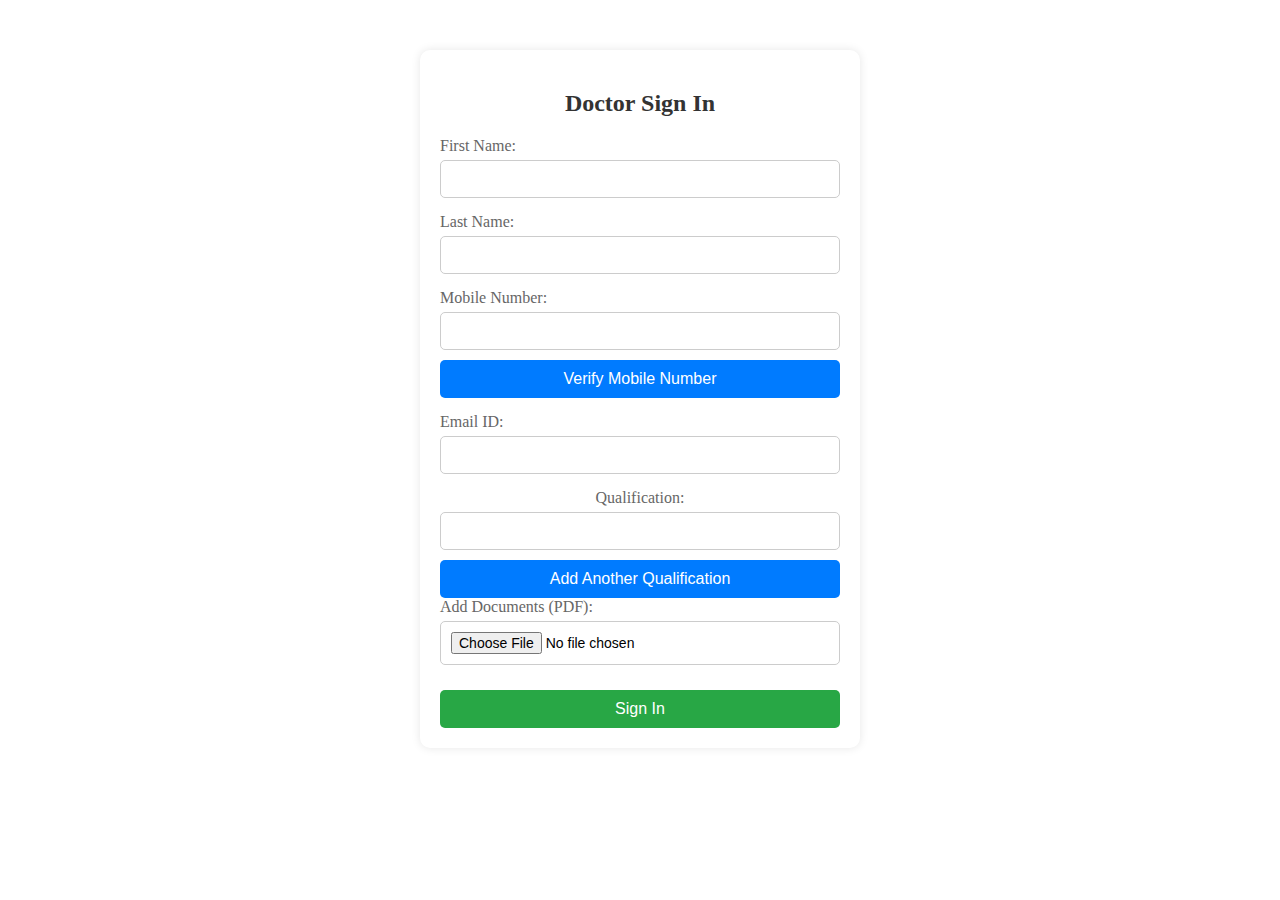
<file: doctor-signin.html>
<!DOCTYPE html>
<html lang="en">
<head>
    <meta charset="UTF-8">
    <meta name="viewport" content="width=device-width, initial-scale=1.0">
    <title>Doctor Sign In - Healthcare Data Management System</title>
    <link rel="stylesheet" href="styles.css">
</head>
<body>
    <div class="signin-container">
        <h2>Doctor Sign In</h2>
        <form id="doctorSignInForm" onsubmit="return validateDoctorForm()">
            <div class="input-group">
                <label for="firstName">First Name:</label>
                <input type="text" id="firstName" name="firstName" required>
            </div>
            <div class="input-group">
                <label for="lastName">Last Name:</label>
                <input type="text" id="lastName" name="lastName" required>
            </div>
            <div class="input-group">
                <label for="mobileNumber">Mobile Number:</label>
                <input type="text" id="mobileNumber" name="mobileNumber" required>
                <button type="button" onclick="verifyMobile()">Verify Mobile Number</button>
            </div>
            <div class="input-group">
                <label for="email">Email ID:</label>
                <input type="email" id="email" name="email" required>
            </div>
            <div id="qualifications">
                <label for="qualification1">Qualification:</label>
                <input type="text" id="qualification1" name="qualification1" required>
            </div>
            <button type="button" onclick="addQualification()">Add Another Qualification</button>
            <div class="input-group">
                <label for="documents">Add Documents (PDF):</label>
                <input type="file" id="documents" name="documents" accept="application/pdf" required>
            </div>
            <button type="submit">Sign In</button>
        </form>
    </div>

    <!-- OTP Dialog -->
    <div id="otpDialog" class="modal">
        <div class="modal-content">
            <span class="close" onclick="closeOtpDialog()">&times;</span>
            <p>Enter OTP sent to your mobile number:</p>
            <input type="text" id="otp" name="otp">
            <button type="button" onclick="submitOtp()">Submit OTP</button>
        </div>
    </div>

    <script src="script.js"></script>
</body>
</html>
</file>
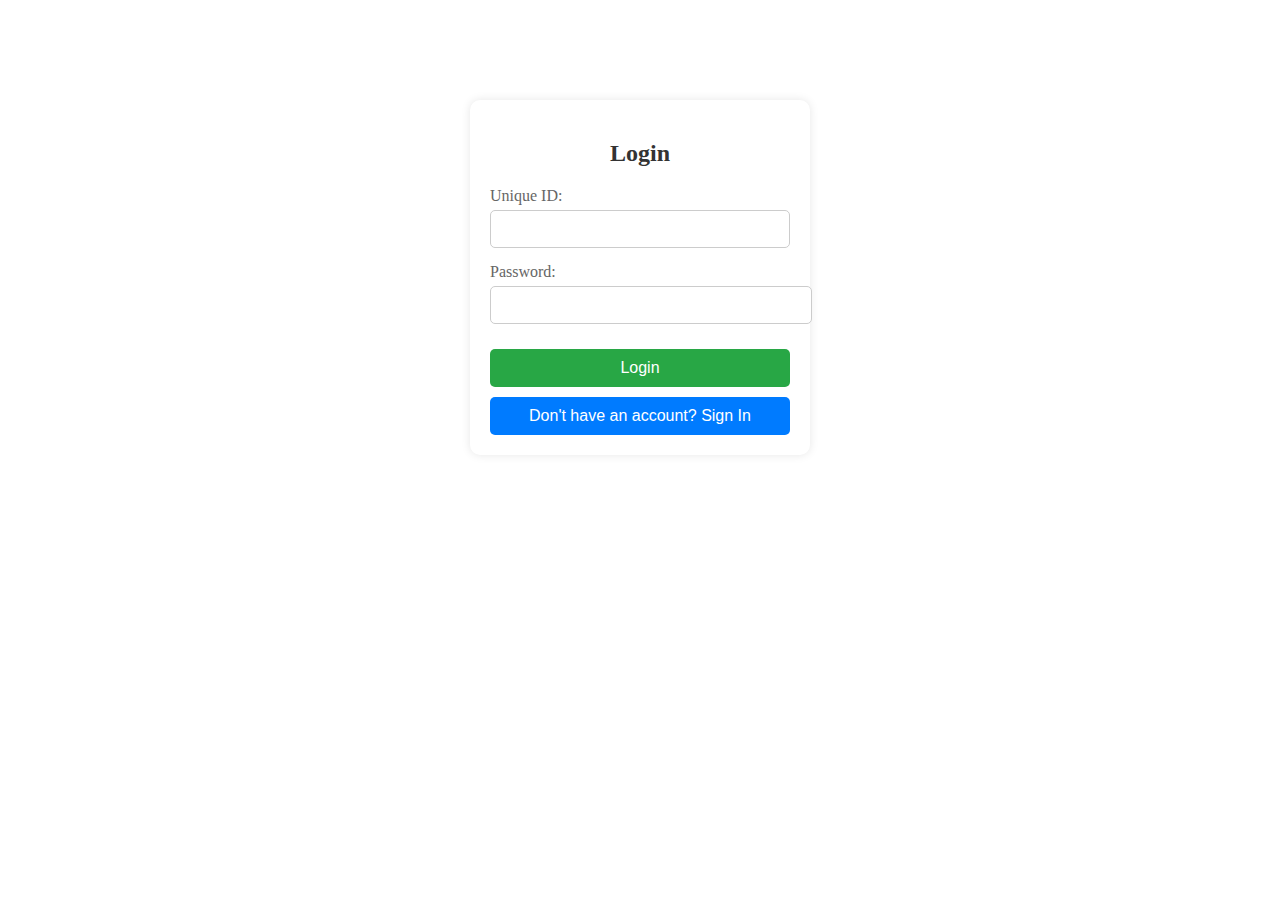
<file: login.html>
<!DOCTYPE html>
<html lang="en">
<head>
    <meta charset="UTF-8">
    <meta name="viewport" content="width=device-width, initial-scale=1.0">
    <title>Login - Healthcare Data Management System</title>
    <link rel="stylesheet" href="styles.css">
</head>
<body>
    <div class="login-container">
        <h2 id="role-heading">Login</h2>
        <form id="loginForm" onsubmit="return validateForm()">
            <div class="input-group">
                <label for="uniqueId">Unique ID:</label>
                <input type="text" id="uniqueId" name="uniqueId" required>
            </div>
            <div class="input-group">
                <label for="password">Password:</label>
                <input type="password" id="password" name="password" required>
            </div>
            <button type="submit">Login</button>
        </form>
        <button onclick="signIn()">Don't have an account? Sign In</button>
    </div>
    <script src="script.js"></script>
</body>
</html>
</file>
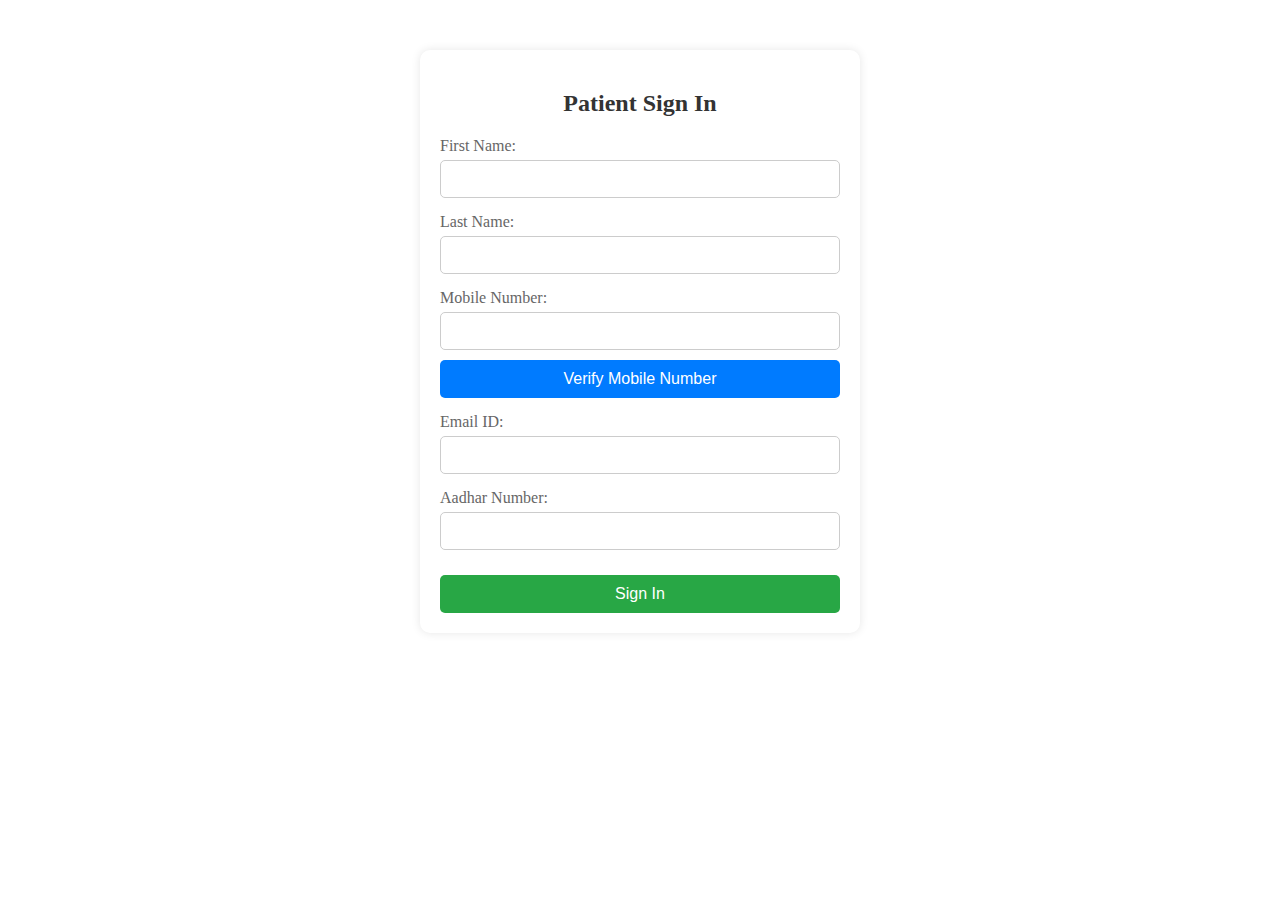
<file: patient-signin.html>
<!DOCTYPE html>
<html lang="en">
<head>
    <meta charset="UTF-8">
    <meta name="viewport" content="width=device-width, initial-scale=1.0">
    <title>Patient Sign In - Healthcare Data Management System</title>
    <link rel="stylesheet" href="styles.css">
</head>
<body>
    <div class="signin-container">
        <h2>Patient Sign In</h2>
        <form id="patientSignInForm" onsubmit="return validatePatientForm()">
            <div class="input-group">
                <label for="firstName">First Name:</label>
                <input type="text" id="firstName" name="firstName" required>
            </div>
            <div class="input-group">
                <label for="lastName">Last Name:</label>
                <input type="text" id="lastName" name="lastName" required>
            </div>
            <div class="input-group">
                <label for="mobileNumber">Mobile Number:</label>
                <input type="text" id="mobileNumber" name="mobileNumber" required>
                <button type="button" onclick="verifyMobile()">Verify Mobile Number</button>
            </div>
            <div class="input-group">
                <label for="email">Email ID:</label>
                <input type="email" id="email" name="email" required>
            </div>
            <div class="input-group">
                <label for="aadharNumber">Aadhar Number:</label>
                <input type="text" id="aadharNumber" name="aadharNumber" required>
            </div>
            <button type="submit">Sign In</button>
        </form>
    </div>

    <!-- OTP Dialog -->
    <div id="otpDialog" class="modal">
        <div class="modal-content">
            <span class="close" onclick="closeOtpDialog()">&times;</span>
            <p>Enter OTP sent to your mobile number:</p>
            <input type="text" id="otp" name="otp">
            <button type="button" onclick="submitOtp()">Submit OTP</button>
        </div>
    </div>

    <script src="script.js"></script>
</body>
</html>
</file>
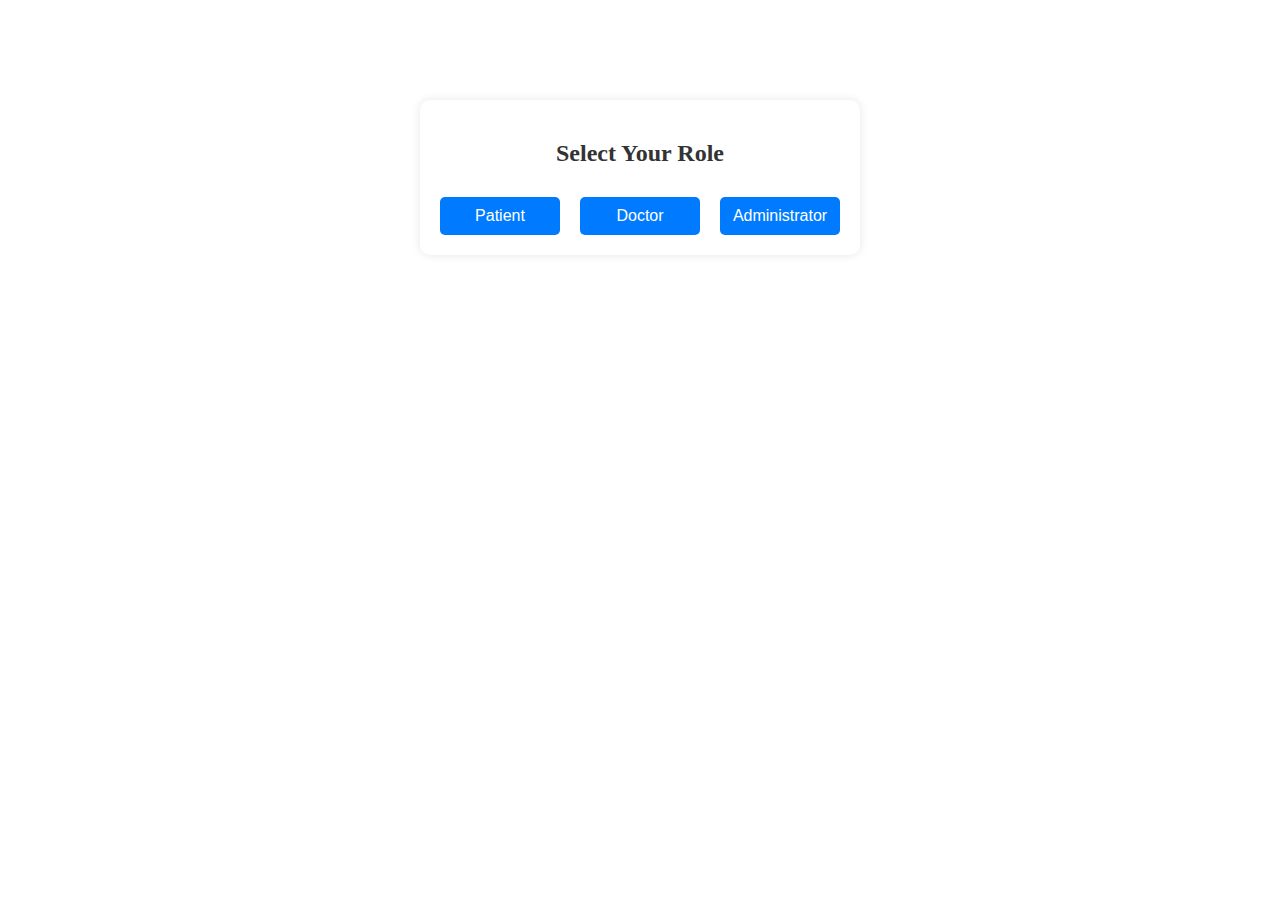
<file: select.html>
<!DOCTYPE html>
<html lang="en">
<head>
    <meta charset="UTF-8">
    <meta name="viewport" content="width=device-width, initial-scale=1.0">
    <title>Select Role - Healthcare Data Management System</title>
    <link rel="stylesheet" href="styles.css">
</head>
<body>
    <div class="role-selection-container">
        <h2>Select Your Role</h2>
        <div class="role-buttons">
            <button onclick="selectRole('patient')">Patient</button>
            <button onclick="selectRole('doctor')">Doctor</button>
            <button onclick="selectRole('administrator')">Administrator</button>
            
        </div>
    </div>
    <script src="script.js"></script>
</body>
</html>
</file>
<file: styles.css>
.role-selection-container {
    background-color: #ffffff;
    padding: 20px;
    border-radius: 10px;
    box-shadow: 0 0 10px rgba(0, 0, 0, 0.1);
    width: 400px;
    text-align: center;
    margin: 0 auto;
    margin-top: 100px;
}

.role-selection-container h2 {
    margin-bottom: 20px;
    color: #333333;
}

.role-buttons {
    display: flex;
    justify-content: space-between;
}

.role-buttons button {
    width: 30%;
    padding: 10px;
    background-color: #007bff;
    color: #ffffff;
    border: none;
    border-radius: 5px;
    cursor: pointer;
    font-size: 16px;
    position: relative;
    overflow: hidden;
}

.role-buttons button::before {
    content: '';
    position: absolute;
    top: -100%;
    left: 0;
    width: 100%;
    height: 100%;
    background: linear-gradient(to bottom, rgba(255, 255, 255, 0.5), rgba(255, 255, 255, 0));
    transition: top 0.3s ease;
}

.role-buttons button:hover::before {
    top: 0;
}

.login-container {
    background-color: #ffffff;
    padding: 20px;
    border-radius: 10px;
    box-shadow: 0 0 10px rgba(0, 0, 0, 0.1);
    width: 300px;
    text-align: center;
    margin: 0 auto;
    margin-top: 100px;
}

.login-container h2 {
    margin-bottom: 20px;
    color: #333333;
}

.input-group {
    margin-bottom: 15px;
    text-align: left;
}

label {
    display: block;
    margin-bottom: 5px;
    color: #666666;
}

input[type="text"],
input[type="password"] {
    width: 100%;
    padding: 10px;
    border: 1px solid #cccccc;
    border-radius: 5px;
    font-size: 14px;
}

button {
    width: 100%;
    padding: 10px;
    background-color: #007bff;
    color: #ffffff;
    border: none;
    border-radius: 5px;
    cursor: pointer;
    font-size: 16px;
    margin-top: 10px;
}

button:hover {
    background-color: #0056b3;
}
.signin-container {
    background-color: #ffffff;
    padding: 20px;
    border-radius: 10px;
    box-shadow: 0 0 10px rgba(0, 0, 0, 0.1);
    width: 400px;
    text-align: center;
    margin: 0 auto;
    margin-top: 50px;
}

.signin-container h2 {
    margin-bottom: 20px;
    color: #333333;
}

.input-group {
    margin-bottom: 15px;
    text-align: left;
}

label {
    display: block;
    margin-bottom: 5px;
    color: #666666;
}

input[type="text"],
input[type="email"],
input[type="file"] {
    width: calc(100% - 22px);
    padding: 10px;
    border: 1px solid #cccccc;
    border-radius: 5px;
    font-size: 14px;
}

button[type="button"] {
    width: 100%;
    padding: 10px;
    background-color: #007bff;
    color: #ffffff;
    border: none;
    border-radius: 5px;
    cursor: pointer;
    font-size: 16px;
    margin-top: 10px;
}

button[type="submit"] {
    width: 100%;
    padding: 10px;
    background-color: #28a745;
    color: #ffffff;
    border: none;
    border-radius: 5px;
    cursor: pointer;
    font-size: 16px;
    margin-top: 10px;
}

button:hover {
    background-color: #0056b3;
}

.modal {
    display: none;
    position: fixed;
    z-index: 1;
    left: 0;
    top: 0;
    width: 100%;
    height: 100%;
    overflow: auto;
    background-color: rgba(0,0,0,0.5);
}

.modal-content {
    background-color: #fefefe;
    margin: 15% auto;
    padding: 20px;
    border: 1px solid #888;
    width: 80%;
    max-width: 400px;
}

.close {
    color: #aaa;
    float: right;
    font-size: 28px;
    font-weight: bold;
}

.close:hover,
.close:focus {
    color: black;
    text-decoration: none;
    cursor: pointer;
}
</file>
